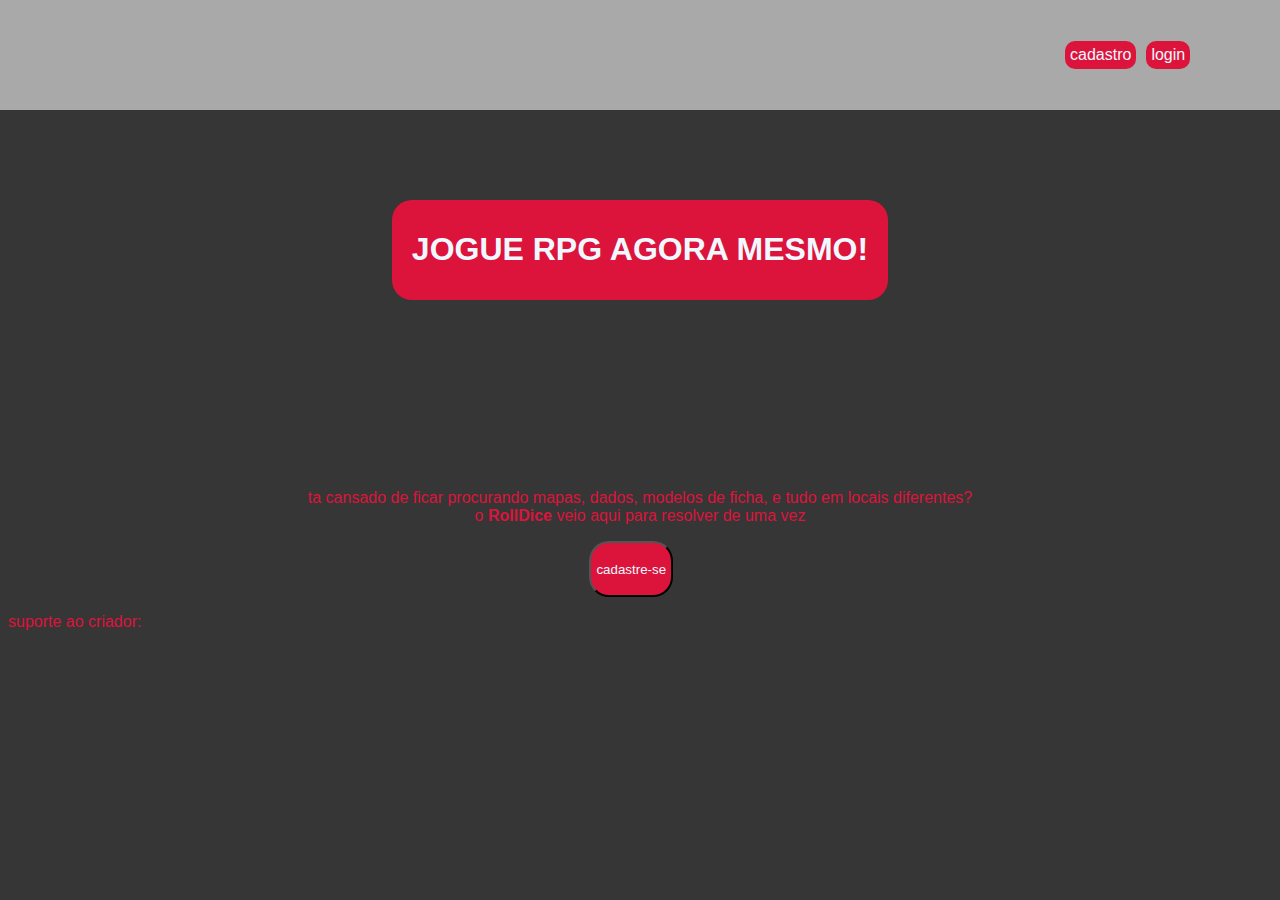
<file: site/index.html>
<!DOCTYPE html>
<html lang="pt-br">
    <meta charset="UTF-8">
    <meta name="viewport" content="width=device-width, initial-scale=1.0">
    <title>RollDice</title>
    <link rel="stylesheet" href="style.css">
</head>
<body>
    <header>
        <div class="container">
            <nav>
                <ul>
                    <li><a class="navegar" href="cadastro.html">cadastro</a></li>
                    <li><a class="navegar" href="login.html">login</a></li>
                </ul>
            </nav>
        </div>
    </header>
    <div id ="entrada">
        <a href="login.html"><h1>JOGUE RPG AGORA MESMO!</h1></a>
    </div>
    <div class="texto">
        <p>ta cansado de ficar procurando mapas, dados, modelos de ficha, e tudo em locais diferentes?<br>
        o <strong>RollDice</strong> veio aqui para resolver de uma vez</p>
        <button><a href="cadastro.html"><p id="p1">cadastre-se</p></a></button>
    </div>
    <footer>
        <p>suporte ao criador: <a href=""></a></p>
    </footer>
</body>
</html>
</file>
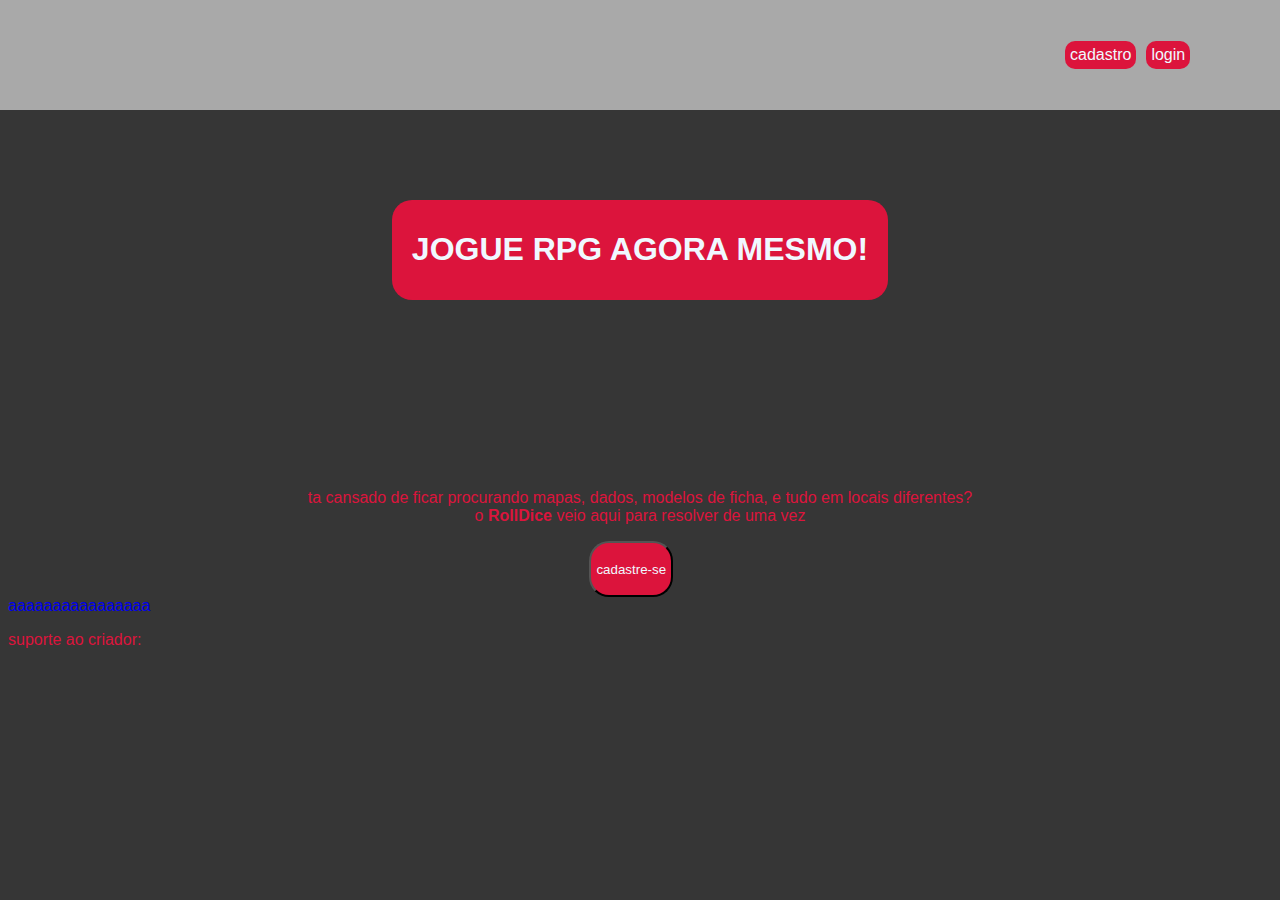
<file: projeto/site/index.html>
<!DOCTYPE html>
<html lang="pt-br">
    <meta charset="UTF-8">
    <meta name="viewport" content="width=device-width, initial-scale=1.0">
    <title>RollDice</title>
    <link rel="stylesheet" href="style.css">
</head>
<body>
    <header>
        <div class="container">
            <nav>
                <ul>
                    <li><a class="navegar" href="cadastro.html">cadastro</a></li>
                    <li><a class="navegar" href="login.html">login</a></li>
                </ul>
            </nav>
        </div>
    </header>
    <div id ="entrada">
        <a href="login.html"><h1>JOGUE RPG AGORA MESMO!</h1></a>
    </div>
    <div class="texto">
        <p>ta cansado de ficar procurando mapas, dados, modelos de ficha, e tudo em locais diferentes?<br>
        o <strong>RollDice</strong> veio aqui para resolver de uma vez</p>
        <button><a href="cadastro.html"><p id="p1">cadastre-se</p></a></button>
    </div>
    <a href="dados.html">aaaaaaaaaaaaaaaa</a>
    <footer>
        <p>suporte ao criador: <a href=""></a></p>
    </footer>
</body>
</html>
</file>
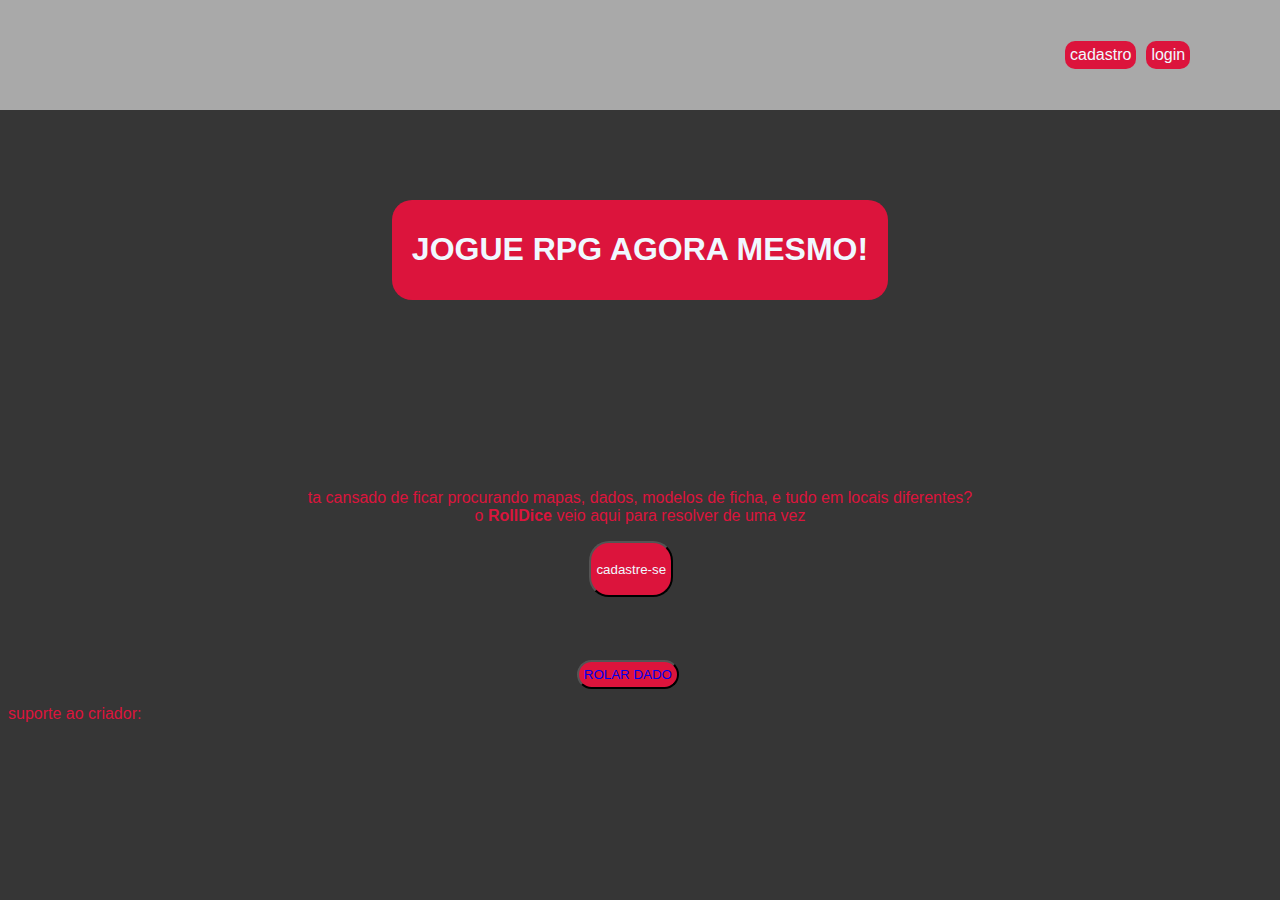
<file: RollDice-main/site/index.html>
<!DOCTYPE html>
<html lang="pt-br">
    <meta charset="UTF-8">
    <meta name="viewport" content="width=device-width, initial-scale=1.0">
    <title>RollDice</title>
    <link rel="stylesheet" href="style.css">
</head>
<body>
    <header>
        <div class="container">
            <nav>
                <ul>
                    <li><a class="navegar" href="cadastro.html">cadastro</a></li>
                    <li><a class="navegar" href="login.html">login</a></li>
                </ul>
            </nav>
        </div>
    </header>
    <div id ="entrada">
        <a href="login.html"><h1>JOGUE RPG AGORA MESMO!</h1></a>
    </div>
    <div class="texto">
        <p>ta cansado de ficar procurando mapas, dados, modelos de ficha, e tudo em locais diferentes?<br>
        o <strong>RollDice</strong> veio aqui para resolver de uma vez</p>
        <button><a href="cadastro.html"><p id="p1">cadastre-se</p></a></button>
    </div>
    <button id="dadinho"><a href="dados.html">ROLAR DADO</a></button>
    <footer>
        <p>suporte ao criador: <a href=""></a></p>
    </footer>
</body>
</html>
</file>
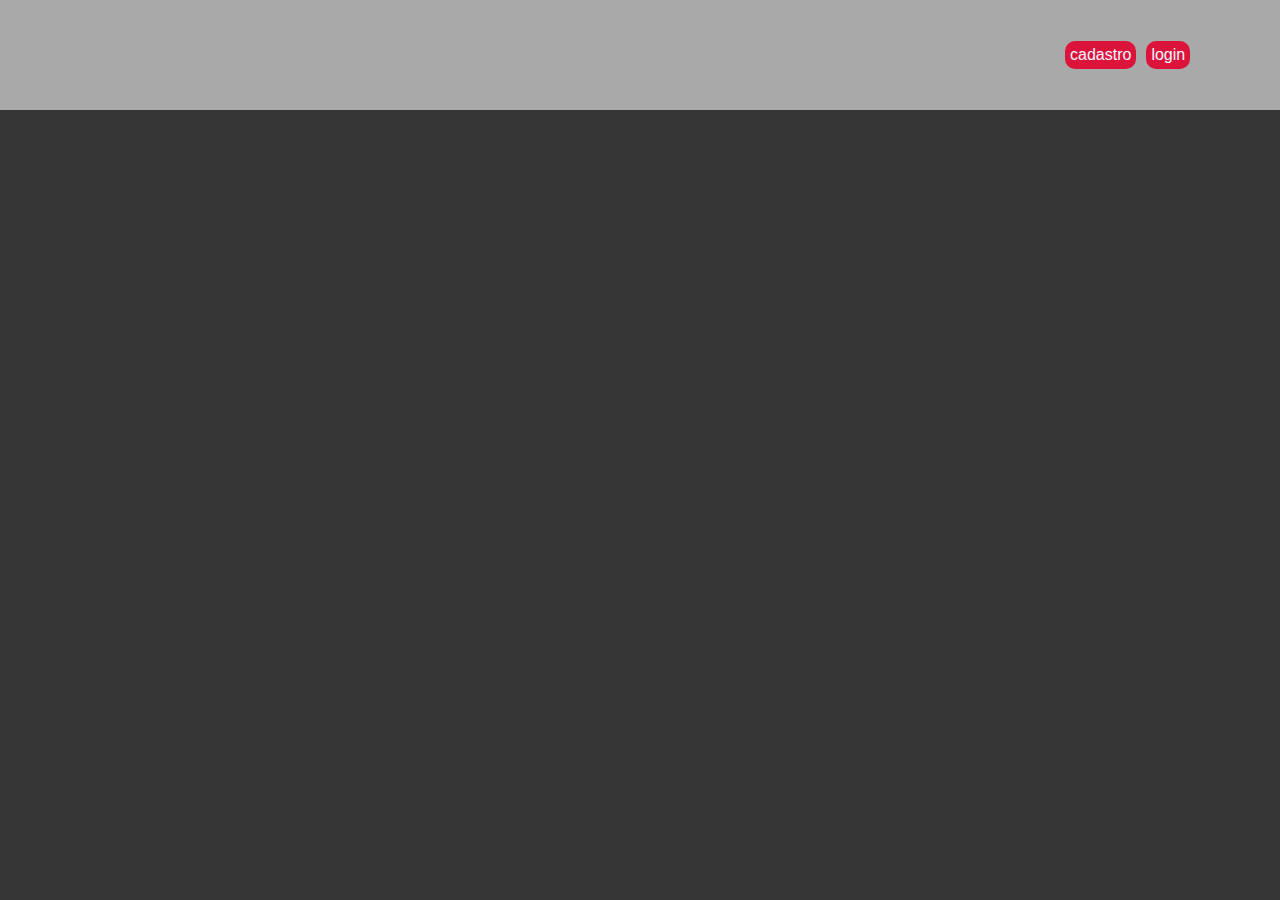
<file: projeto/site/dados.html>
<!DOCTYPE html>
<html lang="pt-br">
    <meta charset="UTF-8">
    <meta name="viewport" content="width=device-width, initial-scale=1.0">
    <title>RollDice</title>
    <link rel="stylesheet" href="style.css">
</head>
<body>
    <header>
        <div class="container">
            <nav>
                <ul>
                    <li><a class="navegar" href="cadastro.html">cadastro</a></li>
                    <li><a class="navegar" href="login.html">login</a></li>
                </ul>
            </nav>
        </div>
    </header>
    <script>
            function rolardado() {
                return Math.floor(Math.random() * 20) + 1; 
            }
        
            function somardado() {
                var dado = rolardado();
                var modificador = window.prompt('Você vai somar ao resultado?');
                modificador = Number(modificador); 
                var mostrar = modificador + dado;
        
                innerHTML(<h1>`O resultado do seu dado é ${mostrar}`</h1>); 
            }
        
                somardado();
    </script>
    </body>
    </html>
</file>
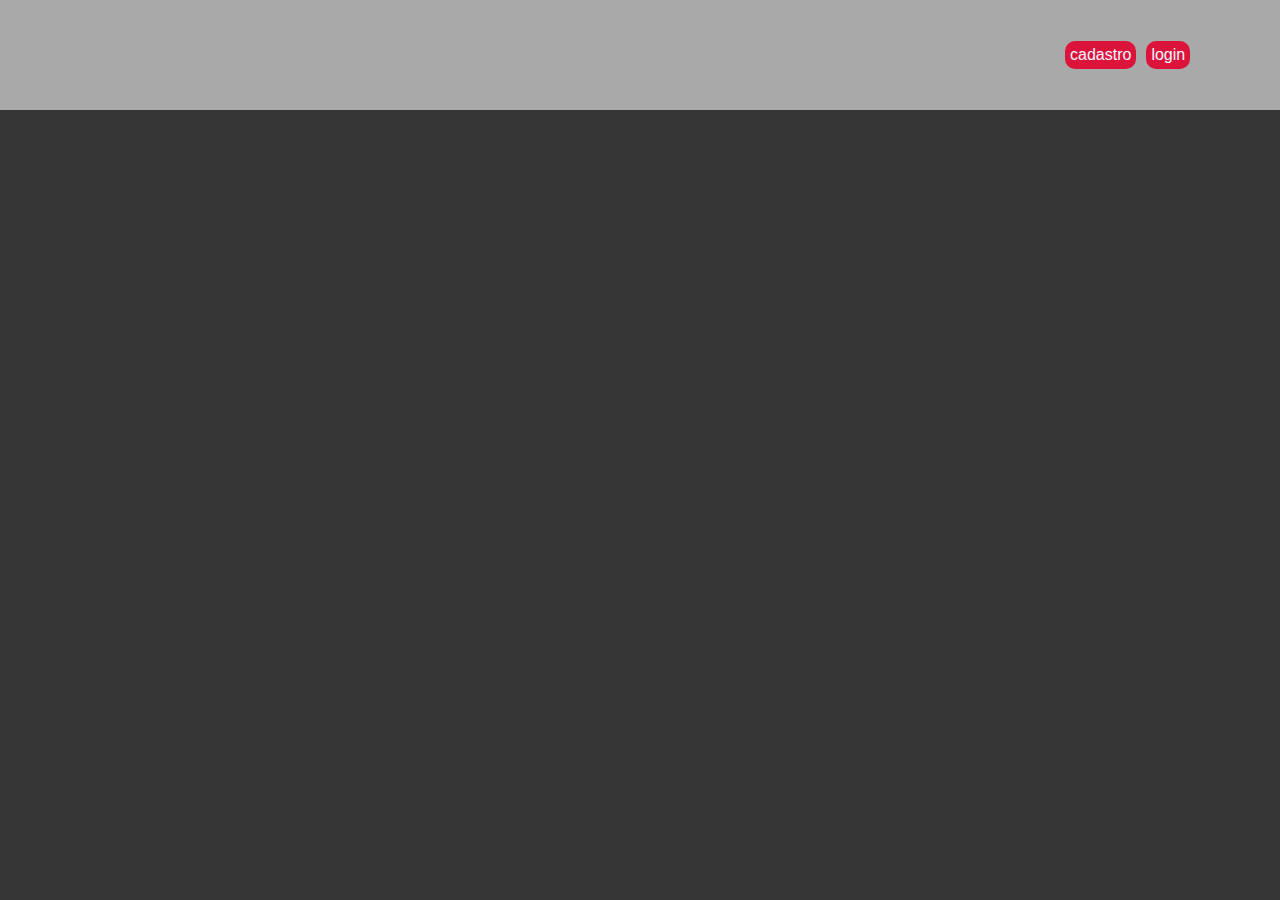
<file: RollDice-main/site/dados.html>
<!DOCTYPE html>
<html lang="pt-br">
    <meta charset="UTF-8">
    <meta name="viewport" content="width=device-width, initial-scale=1.0">
    <title>RollDice</title>
    <link rel="stylesheet" href="style.css">
</head>
<body>
    <header>
        <div class="container">
            <nav>
                <ul>
                    <li><a class="navegar" href="cadastro.html">cadastro</a></li>
                    <li><a class="navegar" href="login.html">login</a></li>
                </ul>
            </nav>
        </div>
    </header>
    <input type="number" name="adicional" id="num1">
    <input type="button" value="somar" onclick="rolar_dado()">
</file>
<file: site/style.css>
body{
    background-color: rgb(54, 54, 54);
    color: crimson;
    font-family: Arial, Helvetica, sans-serif;
}
header{
    background-color: darkgrey;
    padding: 10px 20px;
    width: 100%;
    position: fixed;
    top: 0;
    left: 0;
    display: flex;
    align-items: center;
    justify-content: space-between;
    z-index: 1000;
    height: 10%;
}
.container{
    display: flex;
    margin-left: 1000px;
}
nav{
    display: flex;
}
nav ul{
    list-style: none;
    display: inline-flex;
}
li{
    margin: 5px;
}
.container:hover{
    color: crimson;
    background-color: darkgray;
    border: 2px;
    border-radius: 20px;
    border-color: crimson;
}
#entrada{
    margin: 15% auto;
    text-decoration: none;
    border-radius: 20px;
    display: flex;
    justify-content: center;
    align-items: center;
    color: aliceblue;
    width: fit-content;
    padding: 10px 20px;
    background-color: crimson;
    margin-top: 200px;
}
.texto{
    text-align: center;
}
button{
    text-decoration: none;
    border-radius: 20px;
    display: flex;
    justify-content: center;
    color: aliceblue;
    width: fit-content;
    padding: 5px 5px;
    background-color: crimson;
    margin-left: 46%;
    text-align: center;
    color: aliceblue;
}
.navegar{
    text-decoration: none;
    border-radius: 10px;
    display: flex;
    justify-content: center;
    color: aliceblue;
    width: fit-content;
    padding: 5px 5px;
    background-color: crimson;
}
.navegar:hover{
    color: crimson;
    background-color: rgb(84, 84, 84);
    border: 10px;
    border-radius: 10px;
    border-color: crimson;
}
h1{
    text-decoration: none;
    color: aliceblue;
}
a{
    text-decoration: none;
}
#p1{
    color: aliceblue;
}
</file>
<file: projeto/site/style.css>
body{
    background-color: rgb(54, 54, 54);
    color: crimson;
    font-family: Arial, Helvetica, sans-serif;
}
header{
    background-color: darkgrey;
    padding: 10px 20px;
    width: 100%;
    position: fixed;
    top: 0;
    left: 0;
    display: flex;
    align-items: center;
    justify-content: space-between;
    z-index: 1000;
    height: 10%;
}
.container{
    display: flex;
    margin-left: 1000px;
}
nav{
    display: flex;
}
nav ul{
    list-style: none;
    display: inline-flex;
}
li{
    margin: 5px;
}
.container:hover{
    color: crimson;
    background-color: darkgray;
    border: 2px;
    border-radius: 20px;
    border-color: crimson;
}
#entrada{
    margin: 15% auto;
    text-decoration: none;
    border-radius: 20px;
    display: flex;
    justify-content: center;
    align-items: center;
    color: aliceblue;
    width: fit-content;
    padding: 10px 20px;
    background-color: crimson;
    margin-top: 200px;
}
.texto{
    text-align: center;
}
button{
    text-decoration: none;
    border-radius: 20px;
    display: flex;
    justify-content: center;
    color: aliceblue;
    width: fit-content;
    padding: 5px 5px;
    background-color: crimson;
    margin-left: 46%;
    text-align: center;
    color: aliceblue;
}
.navegar{
    text-decoration: none;
    border-radius: 10px;
    display: flex;
    justify-content: center;
    color: aliceblue;
    width: fit-content;
    padding: 5px 5px;
    background-color: crimson;
}
.navegar:hover{
    color: crimson;
    background-color: rgb(84, 84, 84);
    border: 10px;
    border-radius: 10px;
    border-color: crimson;
}
h1{
    text-decoration: none;
    color: aliceblue;
}
a{
    text-decoration: none;
}
#p1{
    color: aliceblue;
}
</file>
<file: RollDice-main/site/style.css>
body{
    background-color: rgb(54, 54, 54);
    color: crimson;
    font-family: Arial, Helvetica, sans-serif;
}
header{
    background-color: darkgrey;
    padding: 10px 20px;
    width: 100%;
    position: fixed;
    top: 0;
    left: 0;
    display: flex;
    align-items: center;
    justify-content: space-between;
    z-index: 1000;
    height: 10%;
}
.container{
    display: flex;
    margin-left: 1000px;
}
nav{
    display: flex;
}
nav ul{
    list-style: none;
    display: inline-flex;
}
li{
    margin: 5px;
}
.container:hover{
    color: crimson;
    background-color: darkgray;
    border: 2px;
    border-radius: 20px;
    border-color: crimson;
}
#entrada{
    margin: 15% auto;
    text-decoration: none;
    border-radius: 20px;
    display: flex;
    justify-content: center;
    align-items: center;
    color: aliceblue;
    width: fit-content;
    padding: 10px 20px;
    background-color: crimson;
    margin-top: 200px;
}
.texto{
    text-align: center;
}
button{
    text-decoration: none;
    border-radius: 20px;
    display: flex;
    justify-content: center;
    color: aliceblue;
    width: fit-content;
    padding: 5px 5px;
    background-color: crimson;
    margin-left: 46%;
    text-align: center;
    color: aliceblue;
}
.navegar{
    text-decoration: none;
    border-radius: 10px;
    display: flex;
    justify-content: center;
    color: aliceblue;
    width: fit-content;
    padding: 5px 5px;
    background-color: crimson;
}
.navegar:hover{
    color: crimson;
    background-color: rgb(84, 84, 84);
    border: 10px;
    border-radius: 10px;
    border-color: crimson;
}
h1{
    text-decoration: none;
    color: aliceblue;
}
a{
    text-decoration: none;
}
#p1{
    color: aliceblue;
}
#dadinho{
    display: flex;
    justify-content: center;
    margin-top: 5%;
    margin-left: 45%;
    text-decoration: none;
    color: aliceblue;
}
</file>
